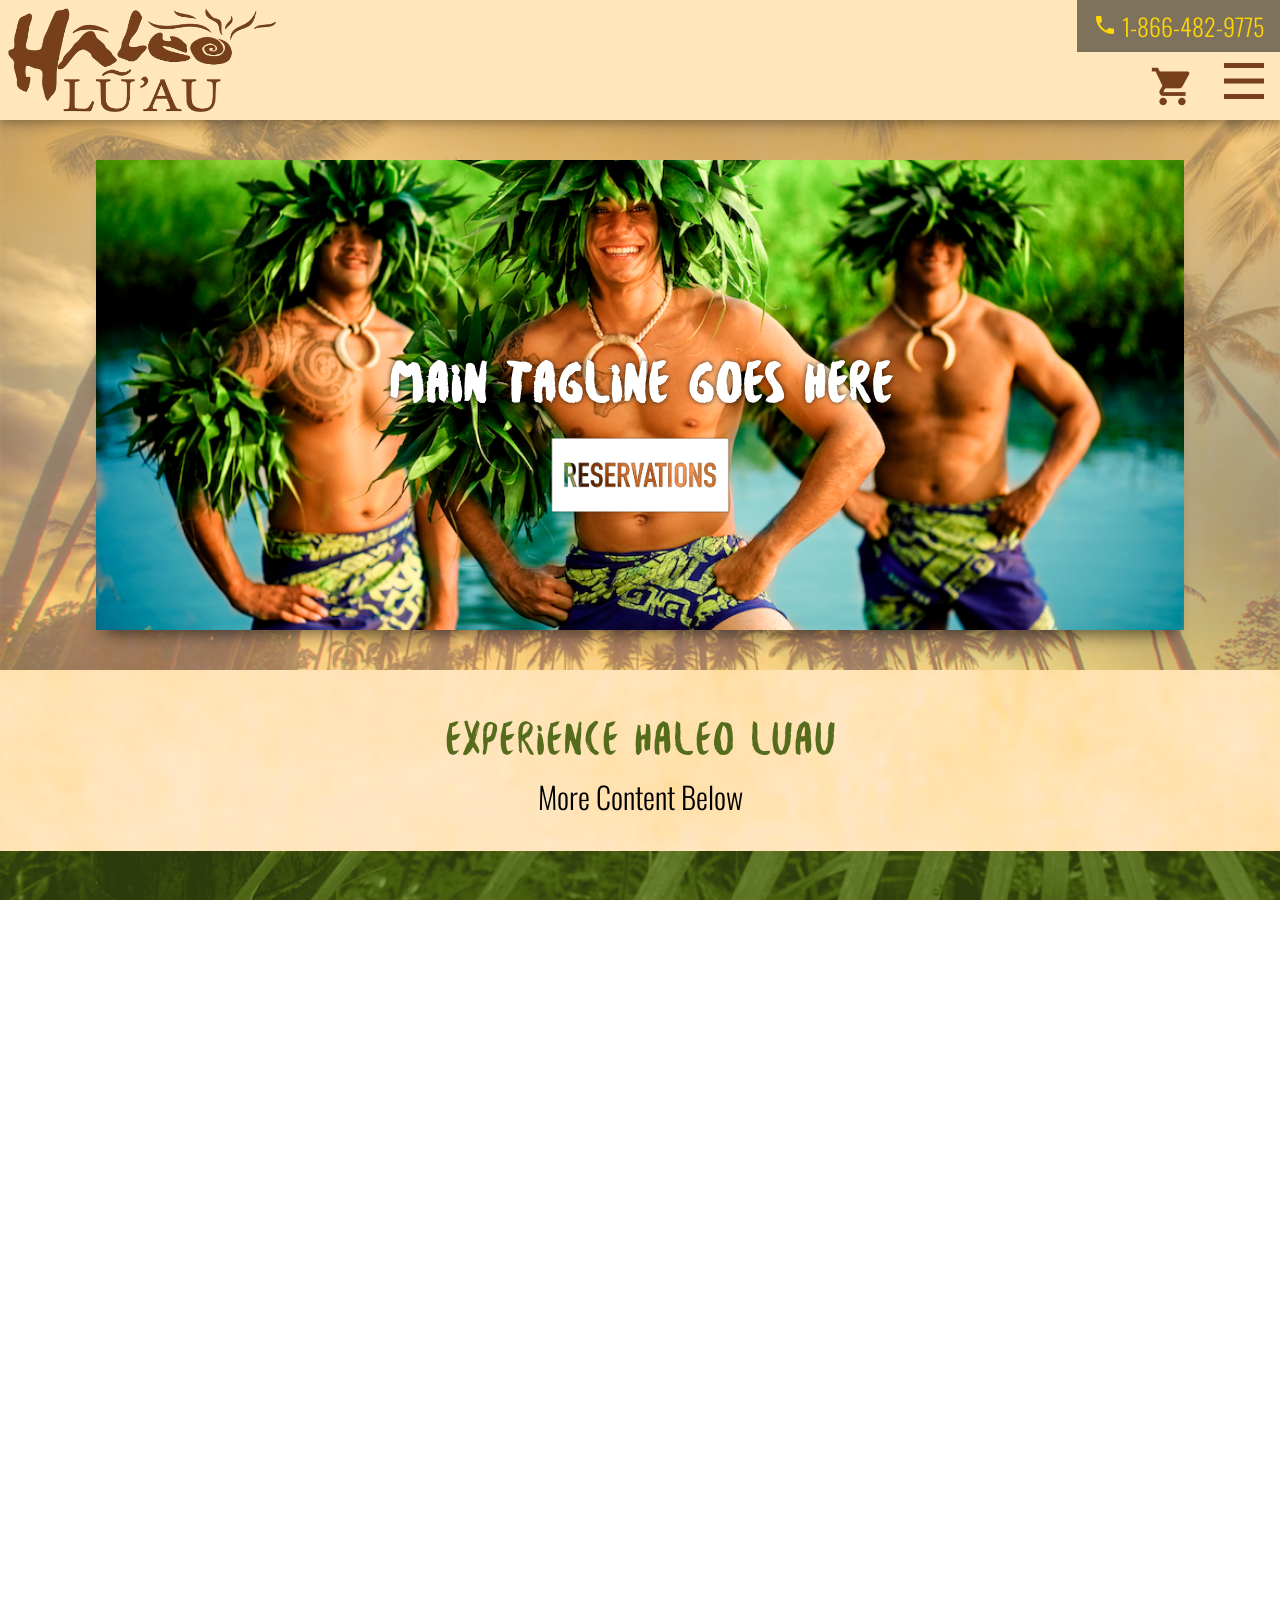
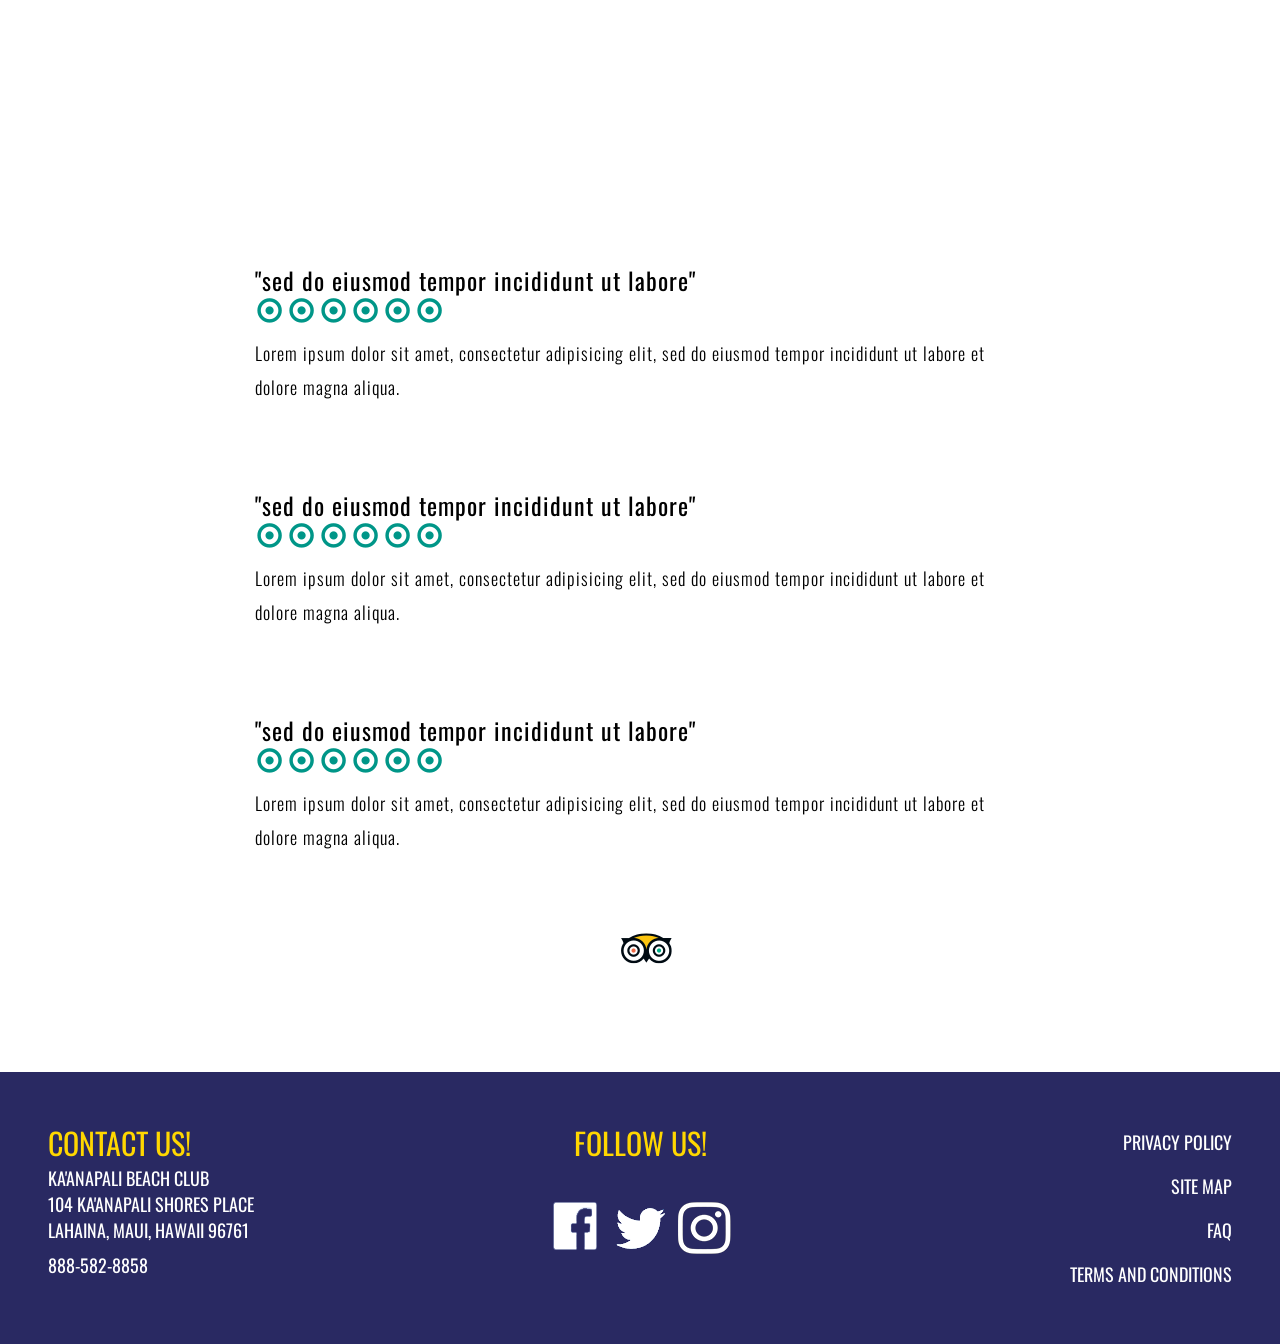
<file: index.html>
<!DOCTYPE html>
<html lang="en" dir="ltr">
  <head>
    <meta charset="utf-8">
    <link rel="stylesheet" href="styles.css">
    <link rel="stylesheet" href="fonts/stylesheet.css">
    <link href="https://fonts.googleapis.com/css?family=Oswald:300,400|Skranji" rel="stylesheet">
    <link href="https://fonts.googleapis.com/icon?family=Material+Icons" rel="stylesheet">
    <meta name="viewport" content="user-scalable = yes, width=320, initial-scale=1">
    <title></title>
  </head>
  <body>
    <!-- ================ -->
    <div class="masthead-fixed">
      <div class="masthead-relative">
        <div class="logo">
          <img src="images/logo.png" alt="">
        </div>
        <div class="phone" id="phone">
          <a href="#"><i class="material-icons">phone</i> 1-866-482-9775</a>
        </div>
        <div class="main-nav" id="main-nav">
          <a href="#">reservations</a>
          <a href="#">about</a>
          <a href="#">feast</a>
          <a href="#">grounds</a>
          <a href="#">reservations</a>
          <a href="#">faq</a>
          <a href="#">contact</a>
        </div>
        <ul class="btn-container">
          <li id="first-btn">
            <a href="#"><i class="material-icons">shopping_cart</i></a>
          </li>
          <li id="second-btn">
            <button class="menu-btn" id="menu-btn" type="button" name="button">
              <hr class="menu-btn-hr-1"/>
              <hr class="menu-btn-hr-2"/>
              <hr class="menu-btn-hr-3"/>
            </button>
          </li>
        </ul>
      </div>
    </div>
    <!-- ============================ -->
    <div id="checkpoint-first" class="checkpoint-first">
      <hr class="spacing">
      <div class="banner">
        <section>
          <article>
            <header>
              <h2>main tagline goes here</h2>
              <a href="#"> <img src="images/bannerButton.png" alt=""> </a>
            </header>
          </article>
        </section>
      </div>
    </div>
    <!-- ============================ -->
    <div class="article-content">
      <div class="header" id="header-1">
        <h2>experience haleo luau</h2>
        <p>more content below</p>
      </div>
    <!-- ============================ -->
    <div class="checkpoint" id="article-checkpoint-1">
      <div class="article-section" id="article-first">
        <hr class="tapa-top">
        <div class="article-img">
          <section></section>
        </div>
        <article>
          <header>the show</header>
          <p>Lorem ipsum dolor sit amet, consectetur adipisicing elit, sed do eiusmod tempor incididunt ut labore et dolore magna aliqua.</p>
          <a href="#">learn more <i class="material-icons">keyboard_arrow_right</i></a>
        </article>
        <hr class="tapa-bottom">
      </div>
    </div>
    <!-- ============================ -->
    <div class="checkpoint" id="article-checkpoint-2">
      <div class="article-section" id="article-second">
        <hr class="tapa-top">
        <div class="article-img">
          <section></section>
        </div>
        <article>
          <header>the feast</header>
          <p>Lorem ipsum dolor sit amet, consectetur adipisicing elit, sed do eiusmod tempor incididunt ut labore et dolore magna aliqua.</p>
          <a href="#">view menu <i class="material-icons">keyboard_arrow_right</i></a>
        </article>
        <hr class="tapa-bottom">
      </div>
    </div>
    <!-- ============================ -->
    <div class="checkpoint" id="article-checkpoint-3">
      <div class="article-section" id="article-third" >
        <hr class="tapa-top">
        <div class="article-img">
          <section></section>
        </div>
        <article>
          <header>the grounds</header>
          <p>Lorem ipsum dolor sit amet, consectetur adipisicing elit, sed do eiusmod tempor incididunt ut labore et dolore magna aliqua.</p>
          <a href="#">location <i class="material-icons">keyboard_arrow_right</i></a>
        </article>
        <hr class="tapa-bottom">
      </div>
    </div>
    <!-- ============================ -->
    </div>
    <!-- ============================ -->


      <div class="checkpoint" id="article-checkpoint-4">
        <div class="article-section" id="article-fourth" >
          <hr class="tapa-top">
          <div class="article-img">
            <section>
                <iframe src="https://www.youtube.com/embed/agasnO1lHC8" frameborder="0" allow="accelerometer; autoplay; encrypted-media; gyroscope; picture-in-picture" allowfullscreen></iframe>
            </section>
          </div>
          <article>
            <header>the voice of life</header>
            <p>Lorem ipsum dolor sit amet, consectetur adipisicing elit, sed do eiusmod tempor incididunt ut labore et dolore magna aliqua.</p>
          </article>
          <hr class="tapa-bottom">
        </div>
      </div>

    <!-- ============================ -->
    <div class="checkpoints">
      <!-- ======== -->
      <div class="review-section">
      <div class="review-wrapper">
      <h3>trip advisor reviews</h3>
      <article>
        <header>
          "sed do eiusmod tempor incididunt ut labore"
        </header>
        <section>
          <i class="material-icons">adjust</i>
          <i class="material-icons">adjust</i>
          <i class="material-icons">adjust</i>
          <i class="material-icons">adjust</i>
          <i class="material-icons">adjust</i>
          <i class="material-icons">adjust</i>
        </section>
        <p>
          Lorem ipsum dolor sit amet, consectetur adipisicing elit, sed do eiusmod tempor incididunt ut labore et dolore magna aliqua.
        </p>
      </article>
      <article>
        <header>
          "sed do eiusmod tempor incididunt ut labore"
        </header>
        <section>
          <i class="material-icons">adjust</i>
          <i class="material-icons">adjust</i>
          <i class="material-icons">adjust</i>
          <i class="material-icons">adjust</i>
          <i class="material-icons">adjust</i>
          <i class="material-icons">adjust</i>
        </section>
        <p>
          Lorem ipsum dolor sit amet, consectetur adipisicing elit, sed do eiusmod tempor incididunt ut labore et dolore magna aliqua.
      </article>
      <article>
        <header>
          "sed do eiusmod tempor incididunt ut labore"
        </header>
        <section>
          <i class="material-icons">adjust</i>
          <i class="material-icons">adjust</i>
          <i class="material-icons">adjust</i>
          <i class="material-icons">adjust</i>
          <i class="material-icons">adjust</i>
          <i class="material-icons">adjust</i>
        </section>
        <p>
          Lorem ipsum dolor sit amet, consectetur adipisicing elit, sed do eiusmod tempor incididunt ut labore et dolore magna aliqua.
        </p>
      </article>
      <div class="ta-link">
      <a href="#"> <img src="images/tripadvisor.png"/><br><p>more reviews</p></a>
      </div>
    </div>
    </div>
      <!-- ====================== -->
    </div>
    <!-- ============================ -->
    <!-- =========================== -->
    <footer>
      <ul>
        <li class="footer-left">
          <header>
            contact us!
          </header>
          <p>Ka'anapali Beach Club</br>
          104 Ka'anapali Shores Place</br>
          Lahaina, Maui, Hawaii 96761
        </br>
        <a href="#">888-582-8858</a>
        </p>
        </li>
        <li class="footer-center">
          <header>
            follow us!
          </header></br>
          <a href="#"> <img src="images/fb.png" alt=""> </a>
          <a href="#"> <img src="images/tw.png" alt=""> </a>
          <a href="#"> <img src="images/ig.png" alt=""> </a>
        </li>
        <li class="footer-right">
          <a href="#">privacy policy</a></br>
          <a href="#">site map</a></br>
          <a href="#">FAQ</a></br>
          <a href="#">terms and conditions</a></br>
        </li>
      </ul>
    </footer>
    <!-- =========================== -->
    <script type="text/javascript" src="checkpoint.js"></script>
    <script type="text/javascript" src="toggle.js"></script>
    <script type="text/javascript" src="main.js"></script>
  </body>
</html>
</file>
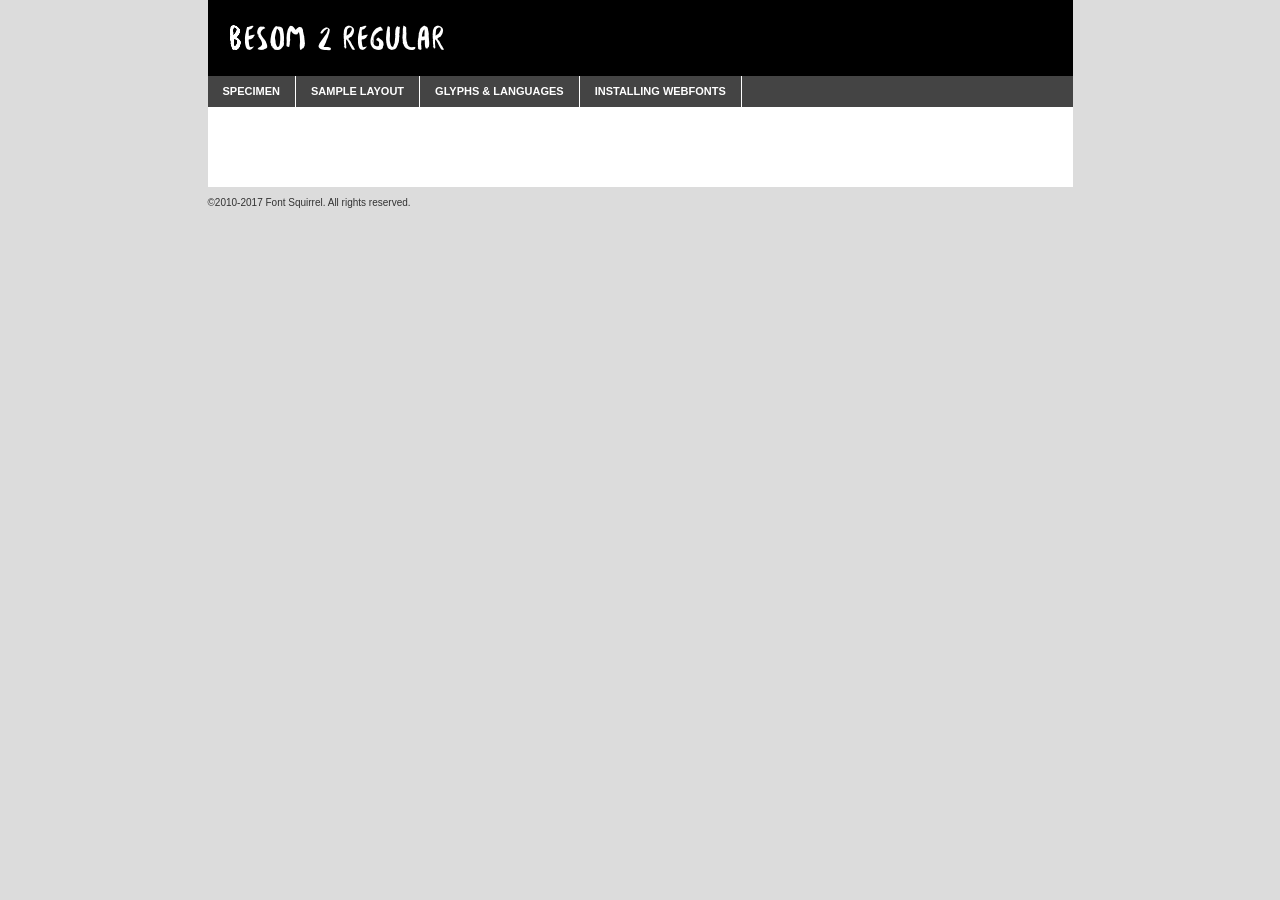
<file: fonts/besom-handwritten-brush-font-demo.html>
<!DOCTYPE html PUBLIC "-//W3C//DTD XHTML 1.0 Transitional//EN"
	"http://www.w3.org/TR/xhtml1/DTD/xhtml1-transitional.dtd">

<html xmlns="http://www.w3.org/1999/xhtml" xml:lang="en" lang="en">
<head>
	<meta http-equiv="Content-Type" content="text/html; charset=utf-8" />
	<script src="http://ajax.googleapis.com/ajax/libs/jquery/1.7.2/jquery.min.js" type="text/javascript" charset="utf-8"></script>
	<script type="text/javascript">
	(function($){$.fn.easyTabs=function(option){var param=jQuery.extend({fadeSpeed:"fast",defaultContent:1,activeClass:'active'},option);$(this).each(function(){var thisId="#"+this.id;if(param.defaultContent==''){param.defaultContent=1;}
	if(typeof param.defaultContent=="number")
	{var defaultTab=$(thisId+" .tabs li:eq("+(param.defaultContent-1)+") a").attr('href').substr(1);}else{var defaultTab=param.defaultContent;}
	$(thisId+" .tabs li a").each(function(){var tabToHide=$(this).attr('href').substr(1);$("#"+tabToHide).addClass('easytabs-tab-content');});hideAll();changeContent(defaultTab);function hideAll(){$(thisId+" .easytabs-tab-content").hide();}
	function changeContent(tabId){hideAll();$(thisId+" .tabs li").removeClass(param.activeClass);$(thisId+" .tabs li a[href=#"+tabId+"]").closest('li').addClass(param.activeClass);if(param.fadeSpeed!="none")
	{$(thisId+" #"+tabId).fadeIn(param.fadeSpeed);}else{$(thisId+" #"+tabId).show();}}
	$(thisId+" .tabs li").click(function(){var tabId=$(this).find('a').attr('href').substr(1);changeContent(tabId);return false;});});}})(jQuery);
	</script>
	<link rel="stylesheet" href="specimen_files/specimen_stylesheet.css" type="text/css" charset="utf-8" />
	<link rel="stylesheet" href="stylesheet.css" type="text/css" charset="utf-8" />

	<style type="text/css">
					body{
				font-family: 'besom_2regular';
							}
		</style>

	<title>Besom 2 Regular Specimen</title>
	
	
	<script type="text/javascript" charset="utf-8">
		$(document).ready(function() {
			$('#container').easyTabs({defaultContent:1});
		});
	</script>
</head>

<body>
<div id="container">
	<div id="header">
		Besom 2 Regular	</div>
	<ul class="tabs">
		<li><a href="#specimen">Specimen</a></li>
		<li><a href="#layout">Sample Layout</a></li>
				<li><a href="#glyphs">Glyphs &amp; Languages</a></li>
		<li><a href="#installing">Installing Webfonts</a></li>
		
	</ul>
	
	<div id="main_content">

		
			<div id="specimen">
		
				<div class="section">
					<div class="grid12 firstcol">
						<div class="huge">AaBb</div>
					</div>
				</div>
		
				<div class="section">
					<div class="glyph_range">A&#x200B;B&#x200b;C&#x200b;D&#x200b;E&#x200b;F&#x200b;G&#x200b;H&#x200b;I&#x200b;J&#x200b;K&#x200b;L&#x200b;M&#x200b;N&#x200b;O&#x200b;P&#x200b;Q&#x200b;R&#x200b;S&#x200b;T&#x200b;U&#x200b;V&#x200b;W&#x200b;X&#x200b;Y&#x200b;Z&#x200b;a&#x200b;b&#x200b;c&#x200b;d&#x200b;e&#x200b;f&#x200b;g&#x200b;h&#x200b;i&#x200b;j&#x200b;k&#x200b;l&#x200b;m&#x200b;n&#x200b;o&#x200b;p&#x200b;q&#x200b;r&#x200b;s&#x200b;t&#x200b;u&#x200b;v&#x200b;w&#x200b;x&#x200b;y&#x200b;z&#x200b;1&#x200b;2&#x200b;3&#x200b;4&#x200b;5&#x200b;6&#x200b;7&#x200b;8&#x200b;9&#x200b;0&#x200b;&amp;&#x200b;.&#x200b;,&#x200b;?&#x200b;!&#x200b;&#64;&#x200b;(&#x200b;)&#x200b;#&#x200b;$&#x200b;%&#x200b;*&#x200b;+&#x200b;-&#x200b;=&#x200b;:&#x200b;;</div>
				</div>
				<div class="section">
					<div class="grid12 firstcol">
						<table class="sample_table">
							<tr><td>10</td><td class="size10">abcdefghijklmnopqrstuvwxyzABCDEFGHIJKLMNOPQRSTUVWXYZ0123456789abcdefghijklmnopqrstuvwxyzABCDEFGHIJKLMNOPQRSTUVWXYZ0123456789abcdefghijklmnopqrstuvwxyzABCDEFGHIJKLMNOPQRSTUVWXYZ</td></tr>
							<tr><td>11</td><td class="size11">abcdefghijklmnopqrstuvwxyzABCDEFGHIJKLMNOPQRSTUVWXYZ0123456789abcdefghijklmnopqrstuvwxyzABCDEFGHIJKLMNOPQRSTUVWXYZ0123456789abcdefghijklmnopqrstuvwxyzABCDEFGHIJKLMNOPQRSTUVWXYZ</td></tr>
							<tr><td>12</td><td class="size12">abcdefghijklmnopqrstuvwxyzABCDEFGHIJKLMNOPQRSTUVWXYZ0123456789abcdefghijklmnopqrstuvwxyzABCDEFGHIJKLMNOPQRSTUVWXYZ0123456789abcdefghijklmnopqrstuvwxyzABCDEFGHIJKLMNOPQRSTUVWXYZ</td></tr>
							<tr><td>13</td><td class="size13">abcdefghijklmnopqrstuvwxyzABCDEFGHIJKLMNOPQRSTUVWXYZ0123456789abcdefghijklmnopqrstuvwxyzABCDEFGHIJKLMNOPQRSTUVWXYZ0123456789abcdefghijklmnopqrstuvwxyzABCDEFGHIJKLMNOPQRSTUVWXYZ</td></tr>
							<tr><td>14</td><td class="size14">abcdefghijklmnopqrstuvwxyzABCDEFGHIJKLMNOPQRSTUVWXYZ0123456789abcdefghijklmnopqrstuvwxyzABCDEFGHIJKLMNOPQRSTUVWXYZ0123456789abcdefghijklmnopqrstuvwxyzABCDEFGHIJKLMNOPQRSTUVWXYZ</td></tr>
							<tr><td>16</td><td class="size16">abcdefghijklmnopqrstuvwxyzABCDEFGHIJKLMNOPQRSTUVWXYZ0123456789abcdefghijklmnopqrstuvwxyzABCDEFGHIJKLMNOPQRSTUVWXYZ</td></tr>
							<tr><td>18</td><td class="size18">abcdefghijklmnopqrstuvwxyzABCDEFGHIJKLMNOPQRSTUVWXYZ0123456789abcdefghijklmnopqrstuvwxyzABCDEFGHIJKLMNOPQRSTUVWXYZ</td></tr>
							<tr><td>20</td><td class="size20">abcdefghijklmnopqrstuvwxyzABCDEFGHIJKLMNOPQRSTUVWXYZ0123456789abcdefghijklmnopqrstuvwxyzABCDEFGHIJKLMNOPQRSTUVWXYZ</td></tr>
							<tr><td>24</td><td class="size24">abcdefghijklmnopqrstuvwxyzABCDEFGHIJKLMNOPQRSTUVWXYZ0123456789abcdefghijklmnopqrstuvwxyzABCDEFGHIJKLMNOPQRSTUVWXYZ</td></tr>
							<tr><td>30</td><td class="size30">abcdefghijklmnopqrstuvwxyzABCDEFGHIJKLMNOPQRSTUVWXYZ0123456789abcdefghijklmnopqrstuvwxyzABCDEFGHIJKLMNOPQRSTUVWXYZ</td></tr>
							<tr><td>36</td><td class="size36">abcdefghijklmnopqrstuvwxyzABCDEFGHIJKLMNOPQRSTUVWXYZ0123456789abcdefghijklmnopqrstuvwxyzABCDEFGHIJKLMNOPQRSTUVWXYZ</td></tr>
							<tr><td>48</td><td class="size48">abcdefghijklmnopqrstuvwxyzABCDEFGHIJKLMNOPQRSTUVWXYZ0123456789abcdefghijklmnopqrstuvwxyzABCDEFGHIJKLMNOPQRSTUVWXYZ</td></tr>
							<tr><td>60</td><td class="size60">abcdefghijklmnopqrstuvwxyzABCDEFGHIJKLMNOPQRSTUVWXYZ0123456789abcdefghijklmnopqrstuvwxyzABCDEFGHIJKLMNOPQRSTUVWXYZ</td></tr>
							<tr><td>72</td><td class="size72">abcdefghijklmnopqrstuvwxyzABCDEFGHIJKLMNOPQRSTUVWXYZ0123456789abcdefghijklmnopqrstuvwxyzABCDEFGHIJKLMNOPQRSTUVWXYZ</td></tr>
							<tr><td>90</td><td class="size90">abcdefghijklmnopqrstuvwxyzABCDEFGHIJKLMNOPQRSTUVWXYZ0123456789abcdefghijklmnopqrstuvwxyzABCDEFGHIJKLMNOPQRSTUVWXYZ</td></tr>
						</table>
				
					</div>
			
				</div>
		
		
		
								<div class="section" id="bodycomparison">


										<div id="xheight">
				<div class="fontbody">&#x25FC;&#x25FC;&#x25FC;&#x25FC;&#x25FC;&#x25FC;&#x25FC;&#x25FC;&#x25FC;&#x25FC;&#x25FC;&#x25FC;&#x25FC;&#x25FC;&#x25FC;&#x25FC;&#x25FC;&#x25FC;&#x25FC;&#x25FC;&#x25FC;&#x25FC;&#x25FC;&#x25FC;&#x25FC;&#x25FC;&#x25FC;&#x25FC;&#x25FC;&#x25FC;&#x25FC;&#x25FC;&#x25FC;&#x25FC;&#x25FC;&#x25FC;&#x25FC;&#x25FC;&#x25FC;&#x25FC;&#x25FC;&#x25FC;&#x25FC;&#x25FC;&#x25FC;&#x25FC;&#x25FC;&#x25FC;&#x25FC;&#x25FC;&#x25FC;&#x25FC;&#x25FC;&#x25FC;&#x25FC;&#x25FC;&#x25FC;&#x25FC;&#x25FC;&#x25FC;&#x25FC;&#x25FC;&#x25FC;&#x25FC;&#x25FC;&#x25FC;&#x25FC;&#x25FC;&#x25FC;&#x25FC;&#x25FC;&#x25FC;&#x25FC;&#x25FC;&#x25FC;&#x25FC;&#x25FC;&#x25FC;&#x25FC;&#x25FC;&#x25FC;&#x25FC;&#x25FC;&#x25FC;&#x25FC;&#x25FC;&#x25FC;&#x25FC;&#x25FC;&#x25FC;&#x25FC;&#x25FC;&#x25FC;&#x25FC;&#x25FC;&#x25FC;&#x25FC;&#x25FC;&#x25FC;body</div><div class="arialbody">body</div><div class="verdanabody">body</div><div class="georgiabody">body</div></div>
										<div class="fontbody" style="z-index:1">
											body<span>Besom 2 Regular</span>
										</div>
										<div class="arialbody" style="z-index:1">
											body<span>Arial</span>
										</div>
										<div class="verdanabody" style="z-index:1">
											body<span>Verdana</span>
										</div>
										<div class="georgiabody" style="z-index:1">
											body<span>Georgia</span>
										</div>



								</div>
		
		
				<div class="section psample psample_row1" id="">
					
					<div class="grid2 firstcol">
						<p class="size10"><span>10.</span>Aenean lacinia bibendum nulla sed consectetur. Fusce dapibus, tellus ac cursus commodo, tortor mauris condimentum nibh, ut fermentum massa justo sit amet risus. Nullam id dolor id nibh ultricies vehicula ut id elit. Cum sociis natoque penatibus et magnis dis parturient montes, nascetur ridiculus mus. Nulla vitae elit libero, a pharetra augue.</p>
			
					</div>
					<div class="grid3">
						<p class="size11"><span>11.</span>Aenean lacinia bibendum nulla sed consectetur. Fusce dapibus, tellus ac cursus commodo, tortor mauris condimentum nibh, ut fermentum massa justo sit amet risus. Nullam id dolor id nibh ultricies vehicula ut id elit. Cum sociis natoque penatibus et magnis dis parturient montes, nascetur ridiculus mus. Nulla vitae elit libero, a pharetra augue.</p>
			
					</div>
					<div class="grid3">
						<p class="size12"><span>12.</span>Aenean lacinia bibendum nulla sed consectetur. Fusce dapibus, tellus ac cursus commodo, tortor mauris condimentum nibh, ut fermentum massa justo sit amet risus. Nullam id dolor id nibh ultricies vehicula ut id elit. Cum sociis natoque penatibus et magnis dis parturient montes, nascetur ridiculus mus. Nulla vitae elit libero, a pharetra augue.</p>
			
					</div>
					<div class="grid4">
						<p class="size13"><span>13.</span>Aenean lacinia bibendum nulla sed consectetur. Fusce dapibus, tellus ac cursus commodo, tortor mauris condimentum nibh, ut fermentum massa justo sit amet risus. Nullam id dolor id nibh ultricies vehicula ut id elit. Cum sociis natoque penatibus et magnis dis parturient montes, nascetur ridiculus mus. Nulla vitae elit libero, a pharetra augue.</p>
			
					</div>
					<div class="white_blend"></div>
					
				</div>
				<div class="section psample psample_row2" id="">
					<div class="grid3 firstcol">
						<p class="size14"><span>14.</span>Aenean lacinia bibendum nulla sed consectetur. Fusce dapibus, tellus ac cursus commodo, tortor mauris condimentum nibh, ut fermentum massa justo sit amet risus. Nullam id dolor id nibh ultricies vehicula ut id elit. Cum sociis natoque penatibus et magnis dis parturient montes, nascetur ridiculus mus. Nulla vitae elit libero, a pharetra augue.</p>
			
					</div>
					<div class="grid4">
						<p class="size16"><span>16.</span>Aenean lacinia bibendum nulla sed consectetur. Fusce dapibus, tellus ac cursus commodo, tortor mauris condimentum nibh, ut fermentum massa justo sit amet risus. Nullam id dolor id nibh ultricies vehicula ut id elit. Cum sociis natoque penatibus et magnis dis parturient montes, nascetur ridiculus mus. Nulla vitae elit libero, a pharetra augue.</p>
			
					</div>
					<div class="grid5">
						<p class="size18"><span>18.</span>Aenean lacinia bibendum nulla sed consectetur. Fusce dapibus, tellus ac cursus commodo, tortor mauris condimentum nibh, ut fermentum massa justo sit amet risus. Nullam id dolor id nibh ultricies vehicula ut id elit. Cum sociis natoque penatibus et magnis dis parturient montes, nascetur ridiculus mus. Nulla vitae elit libero, a pharetra augue.</p>
			
					</div>

					<div class="white_blend"></div>

				</div>
				
				<div class="section psample psample_row3" id="">
					<div class="grid5 firstcol">
						<p class="size20"><span>20.</span>Aenean lacinia bibendum nulla sed consectetur. Fusce dapibus, tellus ac cursus commodo, tortor mauris condimentum nibh, ut fermentum massa justo sit amet risus. Nullam id dolor id nibh ultricies vehicula ut id elit. Cum sociis natoque penatibus et magnis dis parturient montes, nascetur ridiculus mus. Nulla vitae elit libero, a pharetra augue.</p>
					</div>
					<div class="grid7">
						<p class="size24"><span>24.</span>Aenean lacinia bibendum nulla sed consectetur. Fusce dapibus, tellus ac cursus commodo, tortor mauris condimentum nibh, ut fermentum massa justo sit amet risus. Nullam id dolor id nibh ultricies vehicula ut id elit. Cum sociis natoque penatibus et magnis dis parturient montes, nascetur ridiculus mus. Nulla vitae elit libero, a pharetra augue.</p>
					</div>
					
					<div class="white_blend"></div>
					
				</div>
				
				<div class="section psample psample_row4" id="">
					<div class="grid12 firstcol">
						<p class="size30"><span>30.</span>Aenean lacinia bibendum nulla sed consectetur. Fusce dapibus, tellus ac cursus commodo, tortor mauris condimentum nibh, ut fermentum massa justo sit amet risus. Nullam id dolor id nibh ultricies vehicula ut id elit. Cum sociis natoque penatibus et magnis dis parturient montes, nascetur ridiculus mus. Nulla vitae elit libero, a pharetra augue.</p>
					</div>
					<div class="white_blend"></div>
					
				</div>
				
				
				
				<div class="section psample psample_row1 fullreverse">
					<div class="grid2 firstcol">
						<p class="size10"><span>10.</span>Aenean lacinia bibendum nulla sed consectetur. Fusce dapibus, tellus ac cursus commodo, tortor mauris condimentum nibh, ut fermentum massa justo sit amet risus. Nullam id dolor id nibh ultricies vehicula ut id elit. Cum sociis natoque penatibus et magnis dis parturient montes, nascetur ridiculus mus. Nulla vitae elit libero, a pharetra augue.</p>
			
					</div>
					<div class="grid3">
						<p class="size11"><span>11.</span>Aenean lacinia bibendum nulla sed consectetur. Fusce dapibus, tellus ac cursus commodo, tortor mauris condimentum nibh, ut fermentum massa justo sit amet risus. Nullam id dolor id nibh ultricies vehicula ut id elit. Cum sociis natoque penatibus et magnis dis parturient montes, nascetur ridiculus mus. Nulla vitae elit libero, a pharetra augue.</p>
			
					</div>
					<div class="grid3">
						<p class="size12"><span>12.</span>Aenean lacinia bibendum nulla sed consectetur. Fusce dapibus, tellus ac cursus commodo, tortor mauris condimentum nibh, ut fermentum massa justo sit amet risus. Nullam id dolor id nibh ultricies vehicula ut id elit. Cum sociis natoque penatibus et magnis dis parturient montes, nascetur ridiculus mus. Nulla vitae elit libero, a pharetra augue.</p>
			
					</div>
					<div class="grid4">
						<p class="size13"><span>13.</span>Aenean lacinia bibendum nulla sed consectetur. Fusce dapibus, tellus ac cursus commodo, tortor mauris condimentum nibh, ut fermentum massa justo sit amet risus. Nullam id dolor id nibh ultricies vehicula ut id elit. Cum sociis natoque penatibus et magnis dis parturient montes, nascetur ridiculus mus. Nulla vitae elit libero, a pharetra augue.</p>
			
					</div>
					<div class="black_blend"></div>
					
				</div>
				
				<div class="section psample psample_row2 fullreverse">
					<div class="grid3 firstcol">
						<p class="size14"><span>14.</span>Aenean lacinia bibendum nulla sed consectetur. Fusce dapibus, tellus ac cursus commodo, tortor mauris condimentum nibh, ut fermentum massa justo sit amet risus. Nullam id dolor id nibh ultricies vehicula ut id elit. Cum sociis natoque penatibus et magnis dis parturient montes, nascetur ridiculus mus. Nulla vitae elit libero, a pharetra augue.</p>
			
					</div>
					<div class="grid4">
						<p class="size16"><span>16.</span>Aenean lacinia bibendum nulla sed consectetur. Fusce dapibus, tellus ac cursus commodo, tortor mauris condimentum nibh, ut fermentum massa justo sit amet risus. Nullam id dolor id nibh ultricies vehicula ut id elit. Cum sociis natoque penatibus et magnis dis parturient montes, nascetur ridiculus mus. Nulla vitae elit libero, a pharetra augue.</p>
			
					</div>
					<div class="grid5">
						<p class="size18"><span>18.</span>Aenean lacinia bibendum nulla sed consectetur. Fusce dapibus, tellus ac cursus commodo, tortor mauris condimentum nibh, ut fermentum massa justo sit amet risus. Nullam id dolor id nibh ultricies vehicula ut id elit. Cum sociis natoque penatibus et magnis dis parturient montes, nascetur ridiculus mus. Nulla vitae elit libero, a pharetra augue.</p>
			
					</div>
					<div class="black_blend"></div>

				</div>
				
				<div class="section psample fullreverse psample_row3" id="">
					<div class="grid5 firstcol">
						<p class="size20"><span>20.</span>Aenean lacinia bibendum nulla sed consectetur. Fusce dapibus, tellus ac cursus commodo, tortor mauris condimentum nibh, ut fermentum massa justo sit amet risus. Nullam id dolor id nibh ultricies vehicula ut id elit. Cum sociis natoque penatibus et magnis dis parturient montes, nascetur ridiculus mus. Nulla vitae elit libero, a pharetra augue.</p>
					</div>
					<div class="grid7">
						<p class="size24"><span>24.</span>Aenean lacinia bibendum nulla sed consectetur. Fusce dapibus, tellus ac cursus commodo, tortor mauris condimentum nibh, ut fermentum massa justo sit amet risus. Nullam id dolor id nibh ultricies vehicula ut id elit. Cum sociis natoque penatibus et magnis dis parturient montes, nascetur ridiculus mus. Nulla vitae elit libero, a pharetra augue.</p>
					</div>
					
					<div class="black_blend"></div>
					
				</div>
				
				<div class="section psample fullreverse psample_row4" id="" style="border-bottom: 20px #000 solid;">
					<div class="grid12 firstcol">
						<p class="size30"><span>30.</span>Aenean lacinia bibendum nulla sed consectetur. Fusce dapibus, tellus ac cursus commodo, tortor mauris condimentum nibh, ut fermentum massa justo sit amet risus. Nullam id dolor id nibh ultricies vehicula ut id elit. Cum sociis natoque penatibus et magnis dis parturient montes, nascetur ridiculus mus. Nulla vitae elit libero, a pharetra augue.</p>
					</div>
					<div class="black_blend"></div>
					
				</div>
				
				
				
				
			</div>
			
			<div id="layout">
				
				<div class="section">
					
					<div class="grid12 firstcol">
						<h1>Lorem Ipsum Dolor</h1>
						<h2>Etiam porta sem malesuada magna mollis euismod</h2>
						
						<p class="byline">By <a href="#link">Aenean Lacinia</a></p>
					</div>
				</div>
				<div class="section">
					<div class="grid8 firstcol">
						<p class="large">Donec sed odio dui. Morbi leo risus, porta ac consectetur ac, vestibulum at eros. Fusce dapibus, tellus ac cursus commodo, tortor mauris condimentum nibh, ut fermentum massa justo sit amet risus. </p>

						
						<h3>Pellentesque ornare sem</h3>

						<p>Maecenas sed diam eget risus varius blandit sit amet non magna. Maecenas faucibus mollis interdum. Donec ullamcorper nulla non metus auctor fringilla. Nullam id dolor id nibh ultricies vehicula ut id elit. Nullam id dolor id nibh ultricies vehicula ut id elit. </p>

						<p>Aenean eu leo quam. Pellentesque ornare sem lacinia quam venenatis vestibulum. Lorem ipsum dolor sit amet, consectetur adipiscing elit. Cum sociis natoque penatibus et magnis dis parturient montes, nascetur ridiculus mus. </p>

						<p>Nulla vitae elit libero, a pharetra augue. Praesent commodo cursus magna, vel scelerisque nisl consectetur et. Aenean lacinia bibendum nulla sed consectetur. </p>

						<p>Nullam quis risus eget urna mollis ornare vel eu leo. Nullam quis risus eget urna mollis ornare vel eu leo. Maecenas sed diam eget risus varius blandit sit amet non magna. Donec ullamcorper nulla non metus auctor fringilla. </p>

						<h3>Cras mattis consectetur</h3>

						<p>Aenean eu leo quam. Pellentesque ornare sem lacinia quam venenatis vestibulum. Aenean lacinia bibendum nulla sed consectetur. Integer posuere erat a ante venenatis dapibus posuere velit aliquet. Cras mattis consectetur purus sit amet fermentum. </p>

						<p>Nullam id dolor id nibh ultricies vehicula ut id elit. Nullam quis risus eget urna mollis ornare vel eu leo. Cras mattis consectetur purus sit amet fermentum.</p>
					</div>
					
					<div class="grid4 sidebar">
						
						<div class="box reverse">
							<p class="last">Nullam quis risus eget urna mollis ornare vel eu leo. Donec ullamcorper nulla non metus auctor fringilla. Cras mattis consectetur purus sit amet fermentum. Sed posuere consectetur est at lobortis. Lorem ipsum dolor sit amet, consectetur adipiscing elit. </p>
						</div>
						
						<p class="caption">Maecenas sed diam eget risus varius.</p>

						<p>Vestibulum id ligula porta felis euismod semper. Integer posuere erat a ante venenatis dapibus posuere velit aliquet. Vestibulum id ligula porta felis euismod semper. Sed posuere consectetur est at lobortis. Maecenas sed diam eget risus varius blandit sit amet non magna. Fusce dapibus, tellus ac cursus commodo, tortor mauris condimentum nibh, ut fermentum massa justo sit amet risus. </p>

					

						<p>Duis mollis, est non commodo luctus, nisi erat porttitor ligula, eget lacinia odio sem nec elit. Aenean lacinia bibendum nulla sed consectetur. Vivamus sagittis lacus vel augue laoreet rutrum faucibus dolor auctor. Aenean lacinia bibendum nulla sed consectetur. Nullam quis risus eget urna mollis ornare vel eu leo. </p>

						<p>Praesent commodo cursus magna, vel scelerisque nisl consectetur et. Donec ullamcorper nulla non metus auctor fringilla. Maecenas faucibus mollis interdum. Fusce dapibus, tellus ac cursus commodo, tortor mauris condimentum nibh, ut fermentum massa justo sit amet risus. </p>

					</div>
				</div>
				
			</div>


			



		<div id="glyphs">
			<div class="section">
				<div class="grid12 firstcol">
			
				<h1>Language Support</h1>
				<p>The subset of Besom 2 Regular in this kit supports the following languages:<br />
			
					English, Finnish, German, Malagasy, Arrernte, Bislama, Cebuano, Fijian, Gilbertese, Hmong, Hopi, Ibanag, Iloko_ilokano, Indonesian, Interglossa_glosa, Interlingua, Irish_gaelic, Lojban, Luxembourgeois, Norfolk_pitcairnese, Oromo, Pangasinan, Potawatomi, Rotokas, Seychelles_creole, Shona, Somali, Southern_ndebele, Swahili, Swati_swazi, Tok_pisin, Uyghur_latinized, Volapuk, Warlpiri, Xhosa, Yapese, Zulu, Latinbasic, Ubasic				</p>
				<h1>Glyph Chart</h1>
				<p>The subset of Besom 2 Regular in this kit includes all the glyphs listed below. Unicode entities are included above each glyph to help you insert individual characters into your layout.</p>
				<div id="glyph_chart">
			
																				 <div><p>&amp;#13;</p>&#13;</div>
																				 <div><p>&amp;#32;</p>&#32;</div>
																				 <div><p>&amp;#33;</p>&#33;</div>
																				 <div><p>&amp;#34;</p>&#34;</div>
																				 <div><p>&amp;#35;</p>&#35;</div>
																				 <div><p>&amp;#36;</p>&#36;</div>
																				 <div><p>&amp;#37;</p>&#37;</div>
																				 <div><p>&amp;#38;</p>&#38;</div>
																				 <div><p>&amp;#39;</p>&#39;</div>
																				 <div><p>&amp;#40;</p>&#40;</div>
																				 <div><p>&amp;#41;</p>&#41;</div>
																				 <div><p>&amp;#42;</p>&#42;</div>
																				 <div><p>&amp;#43;</p>&#43;</div>
																				 <div><p>&amp;#44;</p>&#44;</div>
																				 <div><p>&amp;#45;</p>&#45;</div>
																				 <div><p>&amp;#46;</p>&#46;</div>
																				 <div><p>&amp;#47;</p>&#47;</div>
																				 <div><p>&amp;#48;</p>&#48;</div>
																				 <div><p>&amp;#49;</p>&#49;</div>
																				 <div><p>&amp;#50;</p>&#50;</div>
																				 <div><p>&amp;#51;</p>&#51;</div>
																				 <div><p>&amp;#52;</p>&#52;</div>
																				 <div><p>&amp;#53;</p>&#53;</div>
																				 <div><p>&amp;#54;</p>&#54;</div>
																				 <div><p>&amp;#55;</p>&#55;</div>
																				 <div><p>&amp;#56;</p>&#56;</div>
																				 <div><p>&amp;#57;</p>&#57;</div>
																				 <div><p>&amp;#58;</p>&#58;</div>
																				 <div><p>&amp;#59;</p>&#59;</div>
																				 <div><p>&amp;#60;</p>&#60;</div>
																				 <div><p>&amp;#61;</p>&#61;</div>
																				 <div><p>&amp;#62;</p>&#62;</div>
																				 <div><p>&amp;#63;</p>&#63;</div>
																				 <div><p>&amp;#64;</p>&#64;</div>
																				 <div><p>&amp;#65;</p>&#65;</div>
																				 <div><p>&amp;#66;</p>&#66;</div>
																				 <div><p>&amp;#67;</p>&#67;</div>
																				 <div><p>&amp;#68;</p>&#68;</div>
																				 <div><p>&amp;#69;</p>&#69;</div>
																				 <div><p>&amp;#70;</p>&#70;</div>
																				 <div><p>&amp;#71;</p>&#71;</div>
																				 <div><p>&amp;#72;</p>&#72;</div>
																				 <div><p>&amp;#73;</p>&#73;</div>
																				 <div><p>&amp;#74;</p>&#74;</div>
																				 <div><p>&amp;#75;</p>&#75;</div>
																				 <div><p>&amp;#76;</p>&#76;</div>
																				 <div><p>&amp;#77;</p>&#77;</div>
																				 <div><p>&amp;#78;</p>&#78;</div>
																				 <div><p>&amp;#79;</p>&#79;</div>
																				 <div><p>&amp;#80;</p>&#80;</div>
																				 <div><p>&amp;#81;</p>&#81;</div>
																				 <div><p>&amp;#82;</p>&#82;</div>
																				 <div><p>&amp;#83;</p>&#83;</div>
																				 <div><p>&amp;#84;</p>&#84;</div>
																				 <div><p>&amp;#85;</p>&#85;</div>
																				 <div><p>&amp;#86;</p>&#86;</div>
																				 <div><p>&amp;#87;</p>&#87;</div>
																				 <div><p>&amp;#88;</p>&#88;</div>
																				 <div><p>&amp;#89;</p>&#89;</div>
																				 <div><p>&amp;#90;</p>&#90;</div>
																				 <div><p>&amp;#91;</p>&#91;</div>
																				 <div><p>&amp;#92;</p>&#92;</div>
																				 <div><p>&amp;#93;</p>&#93;</div>
																				 <div><p>&amp;#94;</p>&#94;</div>
																				 <div><p>&amp;#95;</p>&#95;</div>
																				 <div><p>&amp;#96;</p>&#96;</div>
																				 <div><p>&amp;#97;</p>&#97;</div>
																				 <div><p>&amp;#98;</p>&#98;</div>
																				 <div><p>&amp;#99;</p>&#99;</div>
																				 <div><p>&amp;#100;</p>&#100;</div>
																				 <div><p>&amp;#101;</p>&#101;</div>
																				 <div><p>&amp;#102;</p>&#102;</div>
																				 <div><p>&amp;#103;</p>&#103;</div>
																				 <div><p>&amp;#104;</p>&#104;</div>
																				 <div><p>&amp;#105;</p>&#105;</div>
																				 <div><p>&amp;#106;</p>&#106;</div>
																				 <div><p>&amp;#107;</p>&#107;</div>
																				 <div><p>&amp;#108;</p>&#108;</div>
																				 <div><p>&amp;#109;</p>&#109;</div>
																				 <div><p>&amp;#110;</p>&#110;</div>
																				 <div><p>&amp;#111;</p>&#111;</div>
																				 <div><p>&amp;#112;</p>&#112;</div>
																				 <div><p>&amp;#113;</p>&#113;</div>
																				 <div><p>&amp;#114;</p>&#114;</div>
																				 <div><p>&amp;#115;</p>&#115;</div>
																				 <div><p>&amp;#116;</p>&#116;</div>
																				 <div><p>&amp;#117;</p>&#117;</div>
																				 <div><p>&amp;#118;</p>&#118;</div>
																				 <div><p>&amp;#119;</p>&#119;</div>
																				 <div><p>&amp;#120;</p>&#120;</div>
																				 <div><p>&amp;#121;</p>&#121;</div>
																				 <div><p>&amp;#122;</p>&#122;</div>
																				 <div><p>&amp;#123;</p>&#123;</div>
																				 <div><p>&amp;#124;</p>&#124;</div>
																				 <div><p>&amp;#125;</p>&#125;</div>
																				 <div><p>&amp;#126;</p>&#126;</div>
																				 <div><p>&amp;#160;</p>&#160;</div>
																				 <div><p>&amp;#168;</p>&#168;</div>
																				 <div><p>&amp;#173;</p>&#173;</div>
																				 <div><p>&amp;#180;</p>&#180;</div>
																				 <div><p>&amp;#193;</p>&#193;</div>
																				 <div><p>&amp;#194;</p>&#194;</div>
																				 <div><p>&amp;#195;</p>&#195;</div>
																				 <div><p>&amp;#196;</p>&#196;</div>
																				 <div><p>&amp;#197;</p>&#197;</div>
																				 <div><p>&amp;#201;</p>&#201;</div>
																				 <div><p>&amp;#203;</p>&#203;</div>
																				 <div><p>&amp;#205;</p>&#205;</div>
																				 <div><p>&amp;#206;</p>&#206;</div>
																				 <div><p>&amp;#211;</p>&#211;</div>
																				 <div><p>&amp;#212;</p>&#212;</div>
																				 <div><p>&amp;#213;</p>&#213;</div>
																				 <div><p>&amp;#214;</p>&#214;</div>
																				 <div><p>&amp;#218;</p>&#218;</div>
																				 <div><p>&amp;#219;</p>&#219;</div>
																				 <div><p>&amp;#220;</p>&#220;</div>
																				 <div><p>&amp;#223;</p>&#223;</div>
																				 <div><p>&amp;#225;</p>&#225;</div>
																				 <div><p>&amp;#226;</p>&#226;</div>
																				 <div><p>&amp;#227;</p>&#227;</div>
																				 <div><p>&amp;#228;</p>&#228;</div>
																				 <div><p>&amp;#229;</p>&#229;</div>
																				 <div><p>&amp;#233;</p>&#233;</div>
																				 <div><p>&amp;#235;</p>&#235;</div>
																				 <div><p>&amp;#237;</p>&#237;</div>
																				 <div><p>&amp;#238;</p>&#238;</div>
																				 <div><p>&amp;#243;</p>&#243;</div>
																				 <div><p>&amp;#244;</p>&#244;</div>
																				 <div><p>&amp;#245;</p>&#245;</div>
																				 <div><p>&amp;#246;</p>&#246;</div>
																				 <div><p>&amp;#250;</p>&#250;</div>
																				 <div><p>&amp;#251;</p>&#251;</div>
																				 <div><p>&amp;#252;</p>&#252;</div>
																				 <div><p>&amp;#8192;</p>&#8192;</div>
																				 <div><p>&amp;#8193;</p>&#8193;</div>
																				 <div><p>&amp;#8194;</p>&#8194;</div>
																				 <div><p>&amp;#8195;</p>&#8195;</div>
																				 <div><p>&amp;#8196;</p>&#8196;</div>
																				 <div><p>&amp;#8197;</p>&#8197;</div>
																				 <div><p>&amp;#8198;</p>&#8198;</div>
																				 <div><p>&amp;#8199;</p>&#8199;</div>
																				 <div><p>&amp;#8200;</p>&#8200;</div>
																				 <div><p>&amp;#8201;</p>&#8201;</div>
																				 <div><p>&amp;#8202;</p>&#8202;</div>
																				 <div><p>&amp;#8208;</p>&#8208;</div>
																				 <div><p>&amp;#8209;</p>&#8209;</div>
																				 <div><p>&amp;#8210;</p>&#8210;</div>
																				 <div><p>&amp;#8211;</p>&#8211;</div>
																				 <div><p>&amp;#8212;</p>&#8212;</div>
																				 <div><p>&amp;#8217;</p>&#8217;</div>
																				 <div><p>&amp;#8218;</p>&#8218;</div>
																				 <div><p>&amp;#8220;</p>&#8220;</div>
																				 <div><p>&amp;#8221;</p>&#8221;</div>
																				 <div><p>&amp;#8222;</p>&#8222;</div>
																				 <div><p>&amp;#8239;</p>&#8239;</div>
																				 <div><p>&amp;#8287;</p>&#8287;</div>
																				 <div><p>&amp;#9724;</p>&#9724;</div>
																																						</div>	
				</div>
		
		
			</div>
		</div>
		
		
		<div id="specs">
			
		</div>
	
		<div id="installing">
			<div class="section">
				<div class="grid7 firstcol">
					<h1>Installing Webfonts</h1>
					
					<p>Webfonts are supported by all major browser platforms but not all in the same way. There are currently four different font formats that must be included in order to target all browsers. This includes TTF, WOFF, EOT and SVG.</p>
					
					<h2>1. Upload your webfonts</h2>
					<p>You must upload your webfont kit to your website. They should be in or near the same directory as your CSS files.</p>
					
					<h2>2. Include the webfont stylesheet</h2>
					<p>A special CSS @font-face declaration helps the various browsers select the appropriate font it needs without causing you a bunch of headaches. Learn more about this syntax by reading the <a href="https://www.fontspring.com/blog/further-hardening-of-the-bulletproof-syntax">Fontspring blog post</a> about it. The code for it is as follows:</p>


<code>
@font-face{ 
	font-family: 'MyWebFont';
	src: url('WebFont.eot');
	src: url('WebFont.eot?#iefix') format('embedded-opentype'),
	     url('WebFont.woff') format('woff'),
	     url('WebFont.ttf') format('truetype'),
	     url('WebFont.svg#webfont') format('svg');
}
</code>

	<p>We've already gone ahead and generated the code for you. All you have to do is link to the stylesheet in your HTML, like this:</p>
	<code>&lt;link rel=&quot;stylesheet&quot; href=&quot;stylesheet.css&quot; type=&quot;text/css&quot; charset=&quot;utf-8&quot; /&gt;</code>

					<h2>3. Modify your own stylesheet</h2>
					<p>To take advantage of your new fonts, you must tell your stylesheet to use them. Look at the original @font-face declaration above and find the property called "font-family." The name linked there will be what you use to reference the font. Prepend that webfont name to the font stack in the "font-family" property, inside the selector you want to change. For example:</p>
<code>p { font-family: 'WebFont', Arial, sans-serif; }</code>

<h2>4. Test</h2>
<p>Getting webfonts to work cross-browser <em>can</em> be tricky. Use the information in the sidebar to help you if you find that fonts aren't loading in a particular browser.</p>
				</div>
				
				<div class="grid5 sidebar">
					<div class="box">
						<h2>Troubleshooting<br />Font-Face Problems</h2>
						<p>Having trouble getting your webfonts to load in your new website? Here are some tips to sort out what might be the problem.</p>

						<h3>Fonts not showing in any browser</h3>

						<p>This sounds like you need to work on the plumbing. You either did not upload the fonts to the correct directory, or you did not link the fonts properly in the CSS. If you've confirmed that all this is correct and you still have a problem, take a look at your .htaccess file and see if requests are getting intercepted.</p>

						<h3>Fonts not loading in iPhone or iPad</h3>

						<p>The most common problem here is that you are serving the fonts from an IIS server. IIS refuses to serve files that have unknown MIME types. If that is the case, you must set the MIME type for SVG to "image/svg+xml" in the server settings. Follow these instructions from Microsoft if you need help.</p>

						<h3>Fonts not loading in Firefox</h3>

						<p>The primary reason for this failure? You are still using a version Firefox older than 3.5. So upgrade already! If that isn't it, then you are very likely serving fonts from a different domain. Firefox requires that all font assets be served from the same domain. Lastly it is possible that you need to add WOFF to your list of MIME types (if you are serving via IIS.)</p>

						<h3>Fonts not loading in IE</h3>

						<p>Are you looking at Internet Explorer on an actual Windows machine or are you cheating by using a service like Adobe BrowserLab? Many of these screenshot services do not render @font-face for IE. Best to test it on a real machine.</p>

						<h3>Fonts not loading in IE9</h3>

						<p>IE9, like Firefox, requires that fonts be served from the same domain as the website. Make sure that is the case.</p>
					</div>
				</div>
			</div>
			
		</div>
	
	</div>
	<div id="footer">
		<p>&copy;2010-2017 Font Squirrel. All rights reserved.</p>
	</div>
</div>
</body>
</html>
</file>
<file: styles.css>
*, *:before, *:after {
  margin: 0;
  padding: 0;
  -webkit-box-sizing: border-box !important;
  -moz-box-sizing: border-box !important;
  -ms-box-sizing: border-box !important;
  box-sizing: border-box !important;
}
*:not(.fa){
  font-family: 'Oswald',sans-serif;
}
a{
  text-decoration: none !important;
}
button:focus{
}
body{
  position: relative;
  overflow-x: hidden;
}
body::before{
  content: "";
  left: 0;
  top: 0;
  position: fixed;
  z-index: -1;
  background-image: url("images/bg3.png");
  background-size: cover;
  background-position: center;
  width: 100%;
  height: 100%;
}
html{
  scroll-behavior: smooth;
}
body::after{
  content: "";
  position: fixed;
  left: 50%;
  top: 50%;
  transform: translate(-50%,-50%);
  height: 0;
  width: 0;
  background-color: rgba(0,0,0,0.7);
  overflow: hidden;
  transition: 0.5s;
  border-radius: 50%;
  z-index: 998;
}
body.active::after{
  height: 100%;
  border-radius: 0;
  width: 100%;
}
.checkpoint-first,.checkpoint{
  margin: 0;
  padding: 0;
}
/*=======================*/
.masthead-fixed{
  width: 100%;
  position: fixed;
  z-index: 999;
  left: 0;
}
.masthead-relative{
  width: 1500px;
  height: 120px;
  position: relative;
  margin: 0 auto;
  background-color: beige;
  box-shadow: 0px 0px 15px rgba(0,0,0,0.5);
  background-color: #ffe6bb;
}
.masthead-fixed{
  width: 100%;
  position: fixed;
  z-index: 999;
  left: 0;
}
.main-nav {
  overflow: hidden;
  position: absolute;
  top: 100%;
  width: 500px;
  height: 0;
  background-color: rgba(114, 180, 35, 0.94);
  right: 0;
  text-align: center;
  box-shadow: inset 0px 24px 15px -25px rgba(0,0,0,0.5),0px 15px 15px -10px rgba(0,0,0,0.5);
  transition: 0.3s;
  z-index: 999;
}
.main-nav.active{
  height: 300px;
}
.main-nav a {
  display: block;
  color: yellow;
  font-weight: 300;
  font-size: 20px;
  text-shadow: 0px 0px 5px rgba(114, 180, 35, 1);
  text-transform: uppercase;
  padding: 0.5em;
}
.btn-container {
  position: absolute;
  right: 0;
  bottom: 0;
  display: table;
}
.btn-container li{
  display: table-cell;
  width: 50%;
  padding: 1em;
  position: relative;
  vertical-align: middle;
}
#first-btn{
  text-align: center;
}
#second-btn{
  text-align: center;
}
.btn-container li a{
  position: absolute;
  left: 50%;
  top: 50%;
  transform: translate(-50%,-40%);
}
.btn-container li a .material-icons{
  font-size: 40px;
  color: #77401a;
}
.btn-container li a .material-icons {
  font-size: 45px;
  color: #77401a;
}
.menu-btn {
  width: 40px;
  height: 36px;
  position: relative;
  transition: 0.3s;
  background:transparent;
  border: 0;
  cursor: pointer;
}
.menu-btn hr {
  display: block;
  width: 100%;
  height: 5px;
  background-color: #77401a;
  border: 0;
  transition: 0.3s;
  position: absolute;
  cursor: pointer;
}
.menu-btn-hr-1{
  top: 0;
  left: 50%;
  transform: translateX(-50%) rotate(0deg);
}
.menu-btn-hr-2{
  top: 50%;
  left: 50%;
  transform: translate(-50%,-50%);
}
.menu-btn-hr-3{
  bottom: 0;
  left: 50%;
  transform: translateX(-50%) rotate(0deg);
}
.menu-btn.active .menu-btn-hr-1{
  top: 50%;
  transform: translate(-50%,-50%) rotate(-45deg);
}
.menu-btn.active .menu-btn-hr-2{
  opacity: 0;
}
.menu-btn.active .menu-btn-hr-3{
  top: 50%;
  transform: translate(-50%,-50%) rotate(45deg);
}
.logo{
  position: absolute;
  left: 0;
  top: 0;
  height: 100%;
  padding: 0.5em;
}
.logo img{
  height: 100%;
}
#phone {
  position: absolute;
  right: 0;
  top: 0;
  background-color: rgba(0,0,0,0.5);
  padding: 0.5em 1em;
}
#phone a{
  font-size: 24px;
  font-weight: 300;
  color: gold;
}
@media(max-width:1550px){
  .masthead-relative{
    width: 100%;
  }
}
@media(max-width:800px){
  .logo {
    top: 10%;
    height: 80%;
  }
}
@media(max-width:700px){

}
@media(max-width:600px){
  #phone {
    right: 0;
    top: 100%;
    width: 100%;
    text-align: center;
  }
  #phone a {
    font-size: 20px;
  }
  .logo {
    left: 50%;
    transform: translateX(-50%);
  }
  .btn-container{
    width: 100%;
  }
  #first-btn{
    text-align:left;
  }
  #second-btn{
    text-align: right;
  }
  .btn-container li a {
    position: relative;
    left: auto;
    top: auto;
    transform: translate(-0%);
  }
  .main-nav {
    width: 100%;
  }
  .masthead-relative {
    height: 100px;
  }
}
@media(max-width:400px){
  .btn-container li a .material-icons {
    font-size: 35px;
  }
  .menu-btn {
    width: 30px;
    height: 26px;
  }
  .menu-btn hr {
    height: 4px;
  }
  .masthead-relative {
    height: 80px;
  }
}
/*=====================*/
.spacing{
  height: 120px;
  border: 0;
  width: 100%;
}
@media(max-width:500px){
  .spacing {
    height: 100px;
  }
}
@media(max-width:400px){
  .spacing{
    height: 80px;
  }
}
.banner{
  width: 1500px;
  position: relative;
  height: 550px;
  margin: 0 auto;
  transition: 1s;
  background-color: #8b3100;
}
.banner section {
  width: 100%;
  height: 100%;
  position: absolute;
  top: 50%;
  transform: translateY(-50%) translateX(-100%);
  background-image: url("images/bg2.png");
  background-position: 50% 10%;
  background-size: cover;
  left: 0;
  z-index: 2;
  transition: 1s;
}
.checkpoint-first.active .banner section{
  transform: translateY(-50%) translateX(0%);
}
.banner section article {
  height: 470px;
  position: absolute;
  top: 50%;
  left: 50%;
  width: 85%;
  transform: translate(-50%,-50%);
  background-image: url("images/banner.png");
  background-position: center;
  background-size: cover;
  box-shadow: 0px 15px 15px -10px rgba(0,0,0,0.5);
  z-index: 2;
}
.banner section article header{
  position: absolute;
  top: 50%;
  left: 50%;
  width: 100%;
  transform: translate(-50%,-50%);
  text-align: center;
}
.banner section article header h2{
  text-transform: uppercase;
  color: white;
  width: 100%;
  font-size: 60px;
  text-shadow: 0px 0px 5px rgba(0,0,0,0.75);
  padding: 0.5em;
  font-family: "besom_2regular";
}
.banner section article header a {
  display: inline-block;
  width: 180px;
  position: relative;
}
.banner section article header a img{
  width: 100%;
  top: 50%;
  left: 50%;
  position: absolute;
  transform: translate(-50%,-50%);
  transition: 0.5s;
}
.banner section article header a:hover img{
  transform: translate(-50%,-50%) scale(1.1);
}
@media(max-width:1550px){
  .banner{
    width: 100%;
  }
}
@media(max-width:800px){
  .banner {
    height: 500px;
  }
  .banner section article {
    height: 400px;
  }
  .banner section article header h2 {
    font-size: 50px;
  }
  .banner section article header a {
    width: 160px;
  }
}
@media(max-width:700px){
  .banner {
    height: 450px;
  }
  .banner section article {
    height: 350px;
  }
  .banner section article header h2 {
    font-size: 50px;
  }
  .banner section article header a {
    width: 160px;
  }
}
@media(max-width:600px){
  .banner {
    height: 400px;
  }
  .banner section article {
    width: 90%;
  }
  .banner section article {
    height: 300px;
  }
  .banner section article header h2 {
    font-size: 40px;
  }
  .banner section article header a {
    width: 140px;
  }
  .banner section article header h2 {
    font-size: 35px;
  }
}
@media(max-width:400px){
  .banner section article header h2 {
    line-height: 1em;
    font-weight: 300;
    padding-bottom: 2em;
  }
  .banner section article {
    height: 250px;
  }
  .banner section article header {
    position: absolute;
    top: 80%;
  }
}

/*=====*/
.checkpoint .tapa-top,
.checkpoint .tapa-bottom{
  position: absolute;
  left: 0;
  width: 100%;
  border: 0;
  height: 60px;
  background-image: url("images/border.png");
  background-repeat: repeat-x;
  background-size: contain;
  transition: 0.5s;
  opacity: 0;
}
.checkpoint.active .tapa-top,
.checkpoint.active .tapa-bottom{
  opacity: 1;
}
.tapa-top{
  top: -60px;
}
.tapa-bottom{
  bottom: -60px;
}
.header {
  text-align: center;
  padding-top: 2em;
  padding-bottom: 2em;
  background-image: url("images/bgMain.png");
}
.header h2{
  text-align: center;
  font-size: 50px;
  font-weight: 400;
  text-transform: capitalize;
  color:#556c1c;
  font-family: "besom_2regular";
}
.header p{
  font-size: 30px;
  font-weight: 300;
  text-transform: capitalize;
}
@media(max-width:800px){
  .header h2{
    font-size: 45px;
  }
  .header p {
    font-size: 25px;
  }
  .checkpoint .tapa-top,
  .checkpoint .tapa-bottom{
    height: 50px;
  }
  .tapa-top{
    top: -50px;
  }
  .tapa-bottom{
    bottom: -50px;
  }
}
@media(max-width:700px){
  .header h2{
    font-size: 40px;
  }
  .header p {
    font-size: 20px;
  }
}
@media(max-width:600px){
  .header h2{
    font-size: 35px;
  }
  .header p {
    font-size: 18px;
  }
  .checkpoint .tapa-top, .checkpoint .tapa-bottom {
    height: 40px;
  }
  .tapa-top{
    top: -40px;
  }
  .tapa-bottom{
    bottom: -40px;
  }
}
@media(max-width:500px){
  .checkpoint .tapa-top, .checkpoint .tapa-bottom{
    background-size: cover;
  }
}
@media(max-width:400px){
  .header h2{
    font-size: 30px;
  }
  .header p {
    font-size: 16px;
  }
}
/*=====*/
/* .article-content{

} */
#article-checkpoint-1,
#article-checkpoint-2,
#article-checkpoint-3,
#article-checkpoint-4{
  height: 600px;
  padding-top: 100px;
  position: relative;
}
/*=====*/
.article-section {
  width: 1500px;
  margin: 0 auto;
  position: relative;
  height: 400px;
  transition: 0.5s;
}
.checkpoint.active .article-section{
  background-color: beige;
  box-shadow: 0px 0px 15px black;
}
.article-img{
  position: absolute;
  height: 100%;
  width: 50%;
  top: 50%;
}
.article-img section{
  width: 100%;
  height: 100%;
  position: relative;
}
.article-img section iframe{
  width: 100%;
  height: 100%;
}
.article-img section{
  width: 80%;
  height: 80%;
  position: absolute;
  left: 50%;
  top: 50%;
  transform: translate(-50%,-50%);
  box-shadow: 0px 0px 15px rgba(0,0,0,0.5);
}
.article-section article{
  position: absolute;
  width: 50%;
  top: 50%;
  padding: 3em;
}
.article-section header {
  line-height: 0.75em;
  font-size: 50px;
  text-transform: uppercase;
  color: #7c2f1b;
  font-family: "besom_2regular";
}
.article-section p {
  font-size: 20px;
  font-weight: 300;
  line-height: 1.75em;
  text-align: justify;
}
.article-section a {
  font-size: 30px;
  font-weight: 300;
  text-transform: uppercase;
  display: inline-block;
  color: #7c2f1b;
  margin: 1em 0em 1em 0em;
  transition: 0.3s;
  border-bottom: 2px solid transparent;
}
.article-section a:hover{
  border-bottom: 2px solid #7c2f1b;
}
.checkpoint #article-first .article-img,
.checkpoint #article-third .article-img{
  left: -100%;
  transition: 0.5s;
  transform: translateY(-50%);
}
.checkpoint #article-second .article-img,
.checkpoint #article-fourth .article-img{
  left: -100%;
  transition: 0.5s;
  transform: translateY(-50%);
}
.checkpoint #article-first .article-img section,
.checkpoint #article-third .article-img section{
  transition: 1s;
  opacity: 0;
}
.checkpoint #article-second .article-img section,
.checkpoint #article-fourth .article-img section{
  transition: 1s;
  opacity: 0;
}
.checkpoint #article-first article,
.checkpoint #article-third article{
  left: -100%;
  transition: 0.5s;
  transform: translateY(-50%);
}
.checkpoint #article-second article,
.checkpoint #article-fourth article{
  left: -100%;
  transition: 0.5s;
  transform: translateY(-50%);
}
.checkpoint.active #article-first .article-img,
.checkpoint.active #article-third .article-img{
  left: 0%;
}
.checkpoint.active #article-second .article-img,
.checkpoint.active #article-fourth .article-img{
  left: 50%;
}

.checkpoint.active #article-first .article-img section,
.checkpoint.active #article-third .article-img section{
  opacity: 1;
}
.checkpoint.active #article-second .article-img section,
.checkpoint.active #article-fourth .article-img section{
  opacity: 1;
}
.checkpoint.active #article-first article,
.checkpoint.active #article-third article{
  left: 50%;
}
.checkpoint.active #article-second article,
.checkpoint.active #article-fourth article{
  left: 0%;
}

#article-first .article-img section {
  background-image: url("images/Haleo_2.jpg");
  background-size: cover;
  background-position: center left;
}
#article-second .article-img section{
  background-image: url("images/haleo_3.jpg");
  background-size: cover;
  background-position: center;
}
#article-third .article-img section{
  background-image: url("images/sheraton.jpg");
  background-size: cover;
  background-position: center;
}
@media(max-width:1550px){
  .article-section{
    width: 100%;
  }
}
@media(max-width:800px){
  #article-checkpoint-1,
  #article-checkpoint-2,
  #article-checkpoint-3{
    height: 500px;
    padding-top: 100px;
    position: relative;
  }
  .article-section {
    height: 350px;
  }
  .article-section header {
    font-size: 45px;
  }
  .article-section p {
    font-size: 18px;
  }
  .article-section a{
    font-size: 25px;
  }
}
@media(max-width:700px){
  .article-img {
    height: 80%;
  }
  .article-section p {
    font-size: 16px;
  }
  .article-section header {
    font-size: 40px;
  }
}
@media(max-width:600px){
  .article-img{
    height: 50%;
    width: 100%;
    top: 0;
  }
  .article-section article{
    width: 100%;
    top: 40%;
    padding: 3em;
  }
  .checkpoint #article-first article,
  .checkpoint #article-third article{
    transform: translateY(0%);
  }
  .checkpoint #article-second article,
  .checkpoint #article-fourth article{
    transform: translateY(0%);
  }
  .checkpoint.active #article-first .article-img,
  .checkpoint.active #article-third .article-img{
    left: 50%;
    transform: translateX(-50%);
  }
  .checkpoint.active #article-second .article-img,
  .checkpoint.active #article-fourth .article-img{
    left: 50%;
    transform: translateX(-50%);
  }
  .checkpoint.active #article-first article,
  .checkpoint.active #article-third article{
    left: 50%;
    transform: translateX(-50%);
  }
  .checkpoint.active #article-second article,
  .checkpoint.active #article-fourth article{
    left: 50%;
    transform: translateX(-50%);
  }
}
@media(max-width:500px){
  .article-section article {
    padding: 2em;
  }
  .article-section a {
    margin: 0em 0em 1em 0em;
  }
}
@media(max-width:400px){
  .article-section p {
    font-size: 14px;
  }
  .article-section header {
    font-size: 30px;
  }
  .article-section a {
    font-size: 20px;
  }
}
/*==========*/
.review-section{
  background-size: cover;
  background-position: center;
}
.review-section{
  font-size: 14px;
  line-height: 34px;
  letter-spacing: 1px;
  text-align: center;
}
.review-wrapper{
	width: 1050px;
	margin: 0 auto;
}
@media(max-width:1050px){
  .review-wrapper{
    width: 100%;
  }
}
.dot{
	width: 10px;
	height: 10px;
	border-radius: 50%;
	background-color: green;
	border: 4px double green;
}
.review-section h3 {
  text-align: center;
  color: white;
  text-transform: uppercase;
  font-size: 50px;
  padding: 1em;
  line-height: 1.25em;
}
.review-section article {
  width: 80%;
  margin: 1em auto;
  padding: 1em;
  background-color: white;
  border: 1.5em solid rgba(255,255,255,0.5);
  border-radius: 2em;
  text-align: left;
  -moz-background-clip: padding;
  -webkit-background-clip: padding;
  background-clip: padding-box;
}
.review-section article p{
  font-weight: 300;
  font-size: 18px;
}
.review-section article i {
  color: #009688;
  font-size: 2em;
  font-weight: bold;
}
.review-section article header {
  font-size: 24px;
}
.ta-link{
  margin: 0 auto;
  display: inline-block;
  text-align: center;
}
.ta-link a {
  padding: 1em;
  color: white;
  text-transform: uppercase;
  text-align: center;
	transition: 0.3s;
}
.ta-link i{
  font-size: 40px;
}
.ta-link p {
  font-size: 25px;
  text-transform: uppercase;
}
@media(max-width:1200px){
	.review-section,.article-cont{
		width: 100%;
	}
}
@media(max-width:800px){
  .review-section h3{
    font-size: 40px;
  }
	.review-section,.article-cont{
		width: 100%;
	}
}
@media(max-width:700px){
  .review-section h3{
    font-size: 30px;
  }
	.review-section article {
    padding: 0.5em;
    border: 1em solid rgba(255,255,255,0.5);
	}
}
@media(max-width:600px){
  .review-section article i{
      font-size: 20px;
  }
  .review-section article p{
    font-size: 16px;
  }
  .review-section article header {
    font-size: 18px;
  }
}
@media(max-width:400px){
  .review-section article p{
    font-size: 14px;
    line-height: 1.5em;
  }
}
/*========*/
footer{
  background-color: #292962;
}
footer ul{
  display: table;
  width: 100%;
  height: auto;
  padding: 1em;
}
footer ul li{
  padding: 2em;
  display: table-cell;
  vertical-align: top;
  width: 33.3%;
}
footer ul li header{
  color: gold;
  text-transform: uppercase;
  font-size: 30px;
}
footer p, footer a{
  color: white;
  text-transform: uppercase;
  font-size: 18px;
}
footer a{
  display: inline-block;
  margin: 0.5em 0em;
}
.footer-left{
  text-align: left;
}
.footer-center{
  text-align: center;
}
.footer-right{
  text-align: right;
}
@media(max-width:600px){
  footer ul{
    padding: 0;
  }
  footer ul li header{
    font-size: 20px;
  }
  footer p, footer a{
    font-size: 16px;
  }
}
@media(max-width:500px){
  footer ul li{
    display: block;
    width: 100%;
    padding: 1em;
  }
  .footer-left{
    text-align: center;
  }
  .footer-center{
    text-align: center;
  }
  .footer-right{
    text-align: center;
  }
}
</file>
<file: fonts/stylesheet.css>
/*! Generated by Font Squirrel (https://www.fontsquirrel.com) on November 26, 2018 */



@font-face {
    font-family: 'besom_2regular';
    src: url('besom-handwritten-brush-font-webfont.woff2') format('woff2'),
         url('besom-handwritten-brush-font-webfont.woff') format('woff');
    font-weight: normal;
    font-style: normal;

}
</file>
<file: fonts/specimen_files/specimen_stylesheet.css>
@import url('grid_12-825-55-15.css');

/*  
	CSS Reset by Eric Meyer - Released under Public Domain
    http://meyerweb.com/eric/tools/css/reset/
*/
html, body, div, span, applet, object, iframe,
h1, h2, h3, h4, h5, h6, p, blockquote, pre,
a, abbr, acronym, address, big, cite, code,
del, dfn, em, font, img, ins, kbd, q, s, samp,
small, strike, strong, sub, sup, tt, var,
b, u, i, center, dl, dt, dd, ol, ul, li,
fieldset, form, label, legend, table, 
caption, tbody, tfoot, thead, tr, th, td 
                  {margin: 0;padding: 0;border: 0;outline: 0;
                  font-size: 100%;vertical-align: baseline;
                  background: transparent;}
body              {line-height: 1;}
ol, ul            {list-style: none;}
blockquote, q     {quotes: none;}
blockquote:before, blockquote:after,
q:before, q:after {content: '';	content: none;}
:focus            {outline: 0;}
ins               {text-decoration: none;}
del               {text-decoration: line-through;}
table             {border-collapse: collapse;border-spacing: 0;}




body {
	color: #000;
	background-color: #dcdcdc;
}

a {
	text-decoration: none;
	color: #1883ba;
}

h1{
	font-size: 32px;
	font-weight: normal;
	font-style: normal;
	margin-bottom: 18px;
}

h2{
	font-size: 18px;
}

#container {
	width: 865px;
	margin: 0px auto;
}


#header {
	padding: 20px;
	font-size: 36px;
	background-color: #000;
	color: #fff;
}

#header span {
	color: #666;
}
#main_content {
	background-color: #fff;
	padding: 60px 20px 20px;
}


#footer p {
	margin: 0;
	padding-top: 10px;
	padding-bottom: 50px;
	color: #333;
	font: 10px Arial, sans-serif;
}

.tabs {
	width: 100%;
	height: 31px;
	background-color: #444;
}
.tabs li {
	float:  left;
	margin: 0;
	overflow: hidden;
	background-color: #444;
}
.tabs li a {
	display: block;
	color: #fff;
	text-decoration: none;
	font: bold 11px/11px 'Arial';
	text-transform: uppercase;
	padding: 10px 15px;
	border-right: 1px solid #fff;
}

.tabs li a:hover {
		background-color: #00b3ff;

}

.tabs li.active a {
	color:  #000;
	background-color: #fff;
}



div.huge {
	
	font-size: 300px;
	line-height: 1em;
	padding: 0;
	letter-spacing: -.02em;
	overflow: hidden;
}
div.glyph_range {
	font-size: 72px;
	line-height: 1.1em;
}

.size10{ font-size: 10px; }
.size11{ font-size: 11px; }
.size12{ font-size: 12px; }
.size13{ font-size: 13px; }
.size14{ font-size: 14px; }
.size16{ font-size: 16px; }
.size18{ font-size: 18px; }
.size20{ font-size: 20px; }
.size24{ font-size: 24px; }
.size30{ font-size: 30px; }
.size36{ font-size: 36px; }
.size48{ font-size: 48px; }
.size60{ font-size: 60px; }
.size72{ font-size: 72px; }
.size90{ font-size: 90px; }


.psample_row1 {	height: 120px;}
.psample_row1 {	height: 120px;}
.psample_row2 {	height: 160px;}
.psample_row3 {	height: 160px;}
.psample_row4 {	height: 160px;}

.psample {
	overflow: hidden;
	position: relative;
}
.psample p {
	line-height: 1.3em;
	display: block;
	overflow: hidden;
	margin: 0;
}

.psample span {
	margin-right: .5em;
}

.white_blend {
	width: 100%;
	height: 61px;
	background-image: url([data-uri]);
	position: absolute;
	bottom: 0;
}
.black_blend {
	width: 100%;
	height: 61px;
	background-image: url([data-uri]);
	position: absolute;
	bottom: 0;
}
.fullreverse {
	background:  #000 !important;
	color:  #fff !important;
	margin-left: -20px;
	padding-left: 20px;
	margin-right: -20px;
	padding-right: 20px;
	padding: 20px;
	margin-bottom:0;
}


.sample_table td {
	padding-top: 3px;
	padding-bottom:5px;
	padding-left: 5px;
	vertical-align: middle;
	line-height: 1.2em;
}

.sample_table td:first-child {
	background-color: #eee;
	text-align: right;
	padding-right: 5px;
	padding-left: 0;
	padding: 5px;
	font: 11px/12px "Courier New", Courier, mono;
}

code {
	white-space: pre;
	background-color: #eee;
	display: block;
	padding: 10px;
	margin-bottom: 18px;
	overflow: auto;
}


.bottom,.last 	{margin-bottom:0 !important; padding-bottom:0 !important;}

.box  { 
  padding: 18px; 
  margin-bottom: 18px; 
  background: #eee; 
}

.reverse,.reversed { background:  #000 !important;color:  #fff !important; border: none !important;}

#bodycomparison {
	position: relative;
	overflow: hidden;
	font-size: 72px;
	height: 90px;
	white-space: nowrap;
}

#bodycomparison div{
	font-size: 72px;
	line-height: 90px;
	display: inline;
	margin: 0 15px 0 0;
	padding: 0;
}

#bodycomparison div span{
	font: 10px Arial;
	position: absolute;
	left: 0;
}
#xheight {
	float: none;
	position: absolute;
	color: #d9f3ff;
	font-size: 72px;
	line-height: 90px;
}

.fontbody {
 position: relative;
}
.arialbody{
	font-family: Arial;
	position: relative;
}
.verdanabody{
	font-family: Verdana;
	position: relative;
}
.georgiabody{
	font-family: Georgia;
	position: relative;
}

/* @group Layout page
 */

#layout h1 {
	font-size: 36px;
	line-height: 42px;
	font-weight: normal;
	font-style: normal;
}

#layout h2 {
	font-size: 24px;
	line-height: 23px;
	font-weight: normal;
	font-style: normal;
}

#layout h3 {
	font-size: 22px;
	line-height: 1.4em;
	margin-top: 1em;
	font-weight: normal;
	font-style: normal;
}


#layout p.byline {
	font-size: 12px;
	margin-top: 18px;
	line-height: 12px;
	margin-bottom: 0;
}
#layout p {
	font-size: 14px;
	line-height: 21px;
	margin-bottom: .5em;
}

#layout p.large{
	font-size: 18px;
	line-height: 26px;
}

#layout .sidebar p{
	font-size: 12px;
	line-height: 1.4em;
}

#layout p.caption {
	font-size: 10px;
	margin-top: -16px;
	margin-bottom: 18px;
}

/* @end */

/* @group Glyphs */

#glyph_chart div{
	background-color: #d9f3ff;
	color: black;
	float: left;
	font-size: 36px;
	height: 1.2em;
	line-height: 1.2em;
	margin-bottom: 1px;
	margin-right: 1px;
	text-align: center;
	width: 1.2em;
	position: relative;
	padding: .6em .2em .2em;
}

#glyph_chart div p {
	position: absolute;
	left: 0;
	top: 0;
	display: block;
	text-align: center;
	font: bold 9px Arial, sans-serif;
	background-color: #3a768f;
	width: 100%;
	color: #fff;
	padding: 2px 0;
}


#glyphs h1 {
	font-family: Arial, sans-serif;
}
/* @end */

/* @group Installing */

#installing {
	font: 13px Arial, sans-serif;
}

#installing p,
#glyphs p{
	line-height: 1.2em;
	margin-bottom: 18px;
	font: 13px Arial, sans-serif;
}



#installing h3{
	font-size: 15px;
	margin-top: 18px;
}

/* @end */

#rendering h1 {
	font-family: Arial, sans-serif;
}
.render_table td {
	font: 11px "Courier New", Courier, mono;
	vertical-align: middle;
}
</file>
